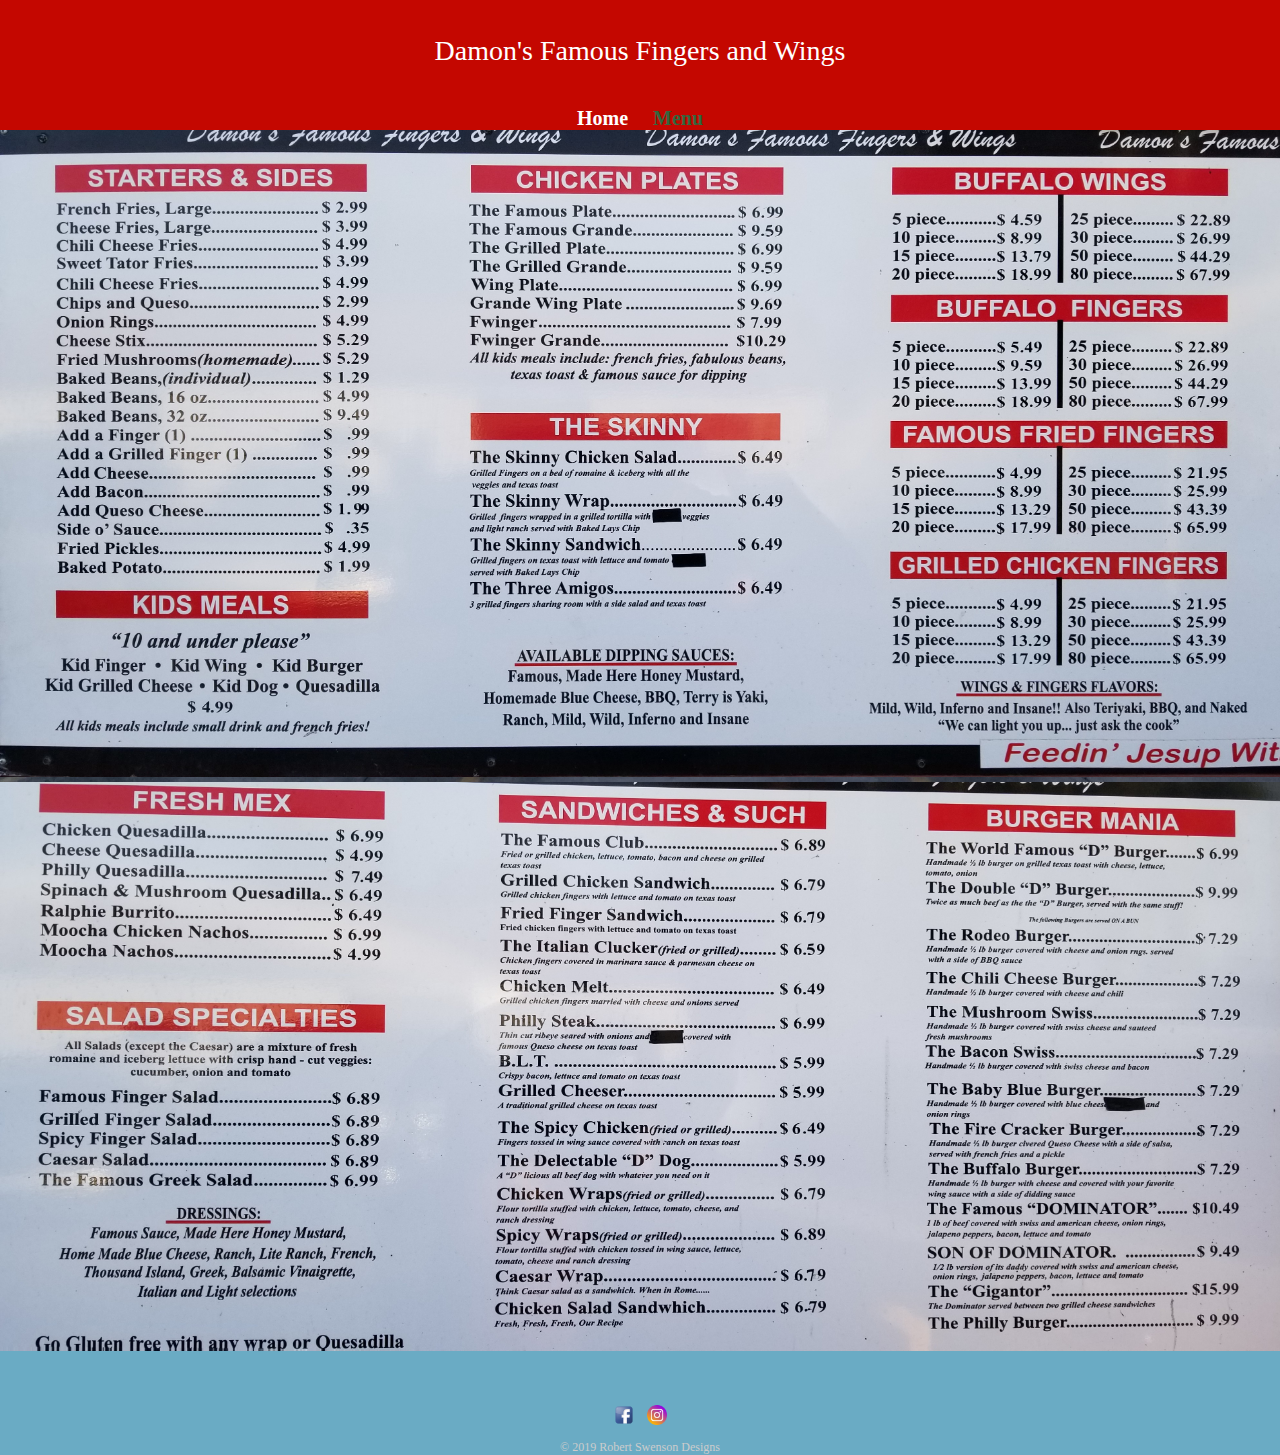
<file: Damons Wings/menu.html>
<!DOCTYPE html>
<html lang="en">
    <head>
        <meta charset="utf-8">
        <title>Damon's Famous Fingers and Wings</title>
        <link rel="stylesheet" href="css/normalize.css">
        <link rel="stylesheet" href="css/damons.css">
        <meta name="viewport" content="width=device-width, initial-scale=1.0">
    </head>
        <body>
            <header>
                <h1>Damon's Famous Fingers and Wings</h1>
               <nav>
                    <ul class="navi">
                        <li><a href="index.html">Home</a></li>
                        <li><a href="menu.html" class="selected">Menu</a></li>
                    </ul>
               </nav>
            </header>
                <section>
                    <img src="images/menu1.jpg"  class="damon" alt="menu1">
                    <img src="images/menu2.jpg"  class="damon" alt="menu2">
                <footer>
                    <a href="https://www.facebook.com/Damons-Famous-Fingers-Wings-116184378401820/" target="_blank"><img src="images/facebook.png" alt="facebook logo" class="social-icon"></a>
                    <a href="https://www.instagram.com/explore/locations/37277473/damons-famous-fingers-wings/" target="_blank"><img src="images/instagram.png" alt="instagram logo" class="social-icon"></a>
                    <p>&copy; 2019 Robert Swenson Designs</p>
                </footer>
            </div>
        </body>
</html>
</file>
<file: Damons Wings/css/damons.css>
/******************
 General
******************/
header {
    float: left;
    margin: 0;
    padding: 20px 0 0 0;
    width: 100%;
}

a {
    text-decoration: none;
}

li {
    padding: 10px 0 0;
    margin: 5px 0 0;
}

html { 
  
    background: url(../images/damons\ front.jpg) no-repeat center center fixed, rgb(106, 171, 196); 
    -webkit-background-size: cover;
    -moz-background-size: cover;
    -o-background-size: cover;
    background-size: cover;
    height: 100%;
  }

/*******************
 HEADING
*******************/
h1 {
    font-family: 'Kaushan Script', cursive;
    margin: 10px 0;
    font-size: 1.75em;
    font-weight: normal;
    line-height: 1.5em;
    text-align: center;
    
}

.navi {
    font-size: 20px;
}


/*******************
 NAVIGATION
*******************/

nav  {
    text-align: center;
    padding: 10px 0 0;
    margin: 10px 0 0;
}

nav ul{
    list-style: none;
    margin: 0 10px;
    padding: 0;
}

nav li {
    display: inline-block;
}

nav a {
    font-weight: 800;
    padding: 15px 10px;
}

.menu {
    padding: 3%;
    line-height: 1.5;
}

.damon{
   max-width: 100%; 
    
}


/*******************
 FOOTER
*******************/

footer {
  font-size: .75em;
  text-align: center;
  clear: both;
  padding-top: 50px;
  color: #ccc;
}

.social-icon {
    width: 20px;
    height: 20px;
    margin: 0 5px;
}



/*******************
 PAGE: MAIN
*******************/

h3 {
    margin: 0 auto;
    width: 100px;
    display: flex;
    text-align: center;
    word-spacing: 2em;
}

.contact-info {
    padding: 0;
    margin-left: 20%;
    font-size: .9em;
    list-style: none;
    
    
}

.contact-info a {
    display: block;
    min-height: 20px;
    background-repeat: no-repeat;
    background-size: 20px 20px;
    padding: 0 0 0 30px;
    margin:  0 0 10px;
}

.contact-info li.phone a {
    background-image: url("../images/phone.png");
    margin-left: 15%;
}

.contact-info li.mail a {
    background-image: url("../images/mail.png");
}

.mapouter {
     margin: 0 auto;
     width: 100px;
}

.contact-info.hours {
    margin: 0 auto;
    width: 100px;
}


/*******************
 PAGE: MENU
*******************/

.menu img {
    max-width: 100%;
    height: auto;
}

/*******************
 COLORS
*******************/

 /* site body */

 body {
    color: rgb(255, 255, 255);
 }

 /* nav background on mobile devices */


 /* logo text */


 /* green header */
 header {
    background: #c40700;
    border-color: #599a68;
}

   /* links*/
   a {
    color: #6ab47b;
}

  /* nav links */


  /* selected nav links */

 

  /* nav links */

nav a, nav a:visited {
    color: #fff;
}

  /* selected nav links */

nav a.selected, nav a:hover {
    color: #32673f;
}

@media screen and (min-width: 660px) {
    .contact-info {
        padding: 0;
        margin-left: 1%;
        font-size: .9em;
        list-style: none;
        text-align: center;   
    }

  li.phone {
      padding-right: 37%;
  }

  .contact-info li.phone a {
    background-image: url("../images/phone.png");
    margin-left: 70%;
    padding-right: 15%;
}
}
</file>
